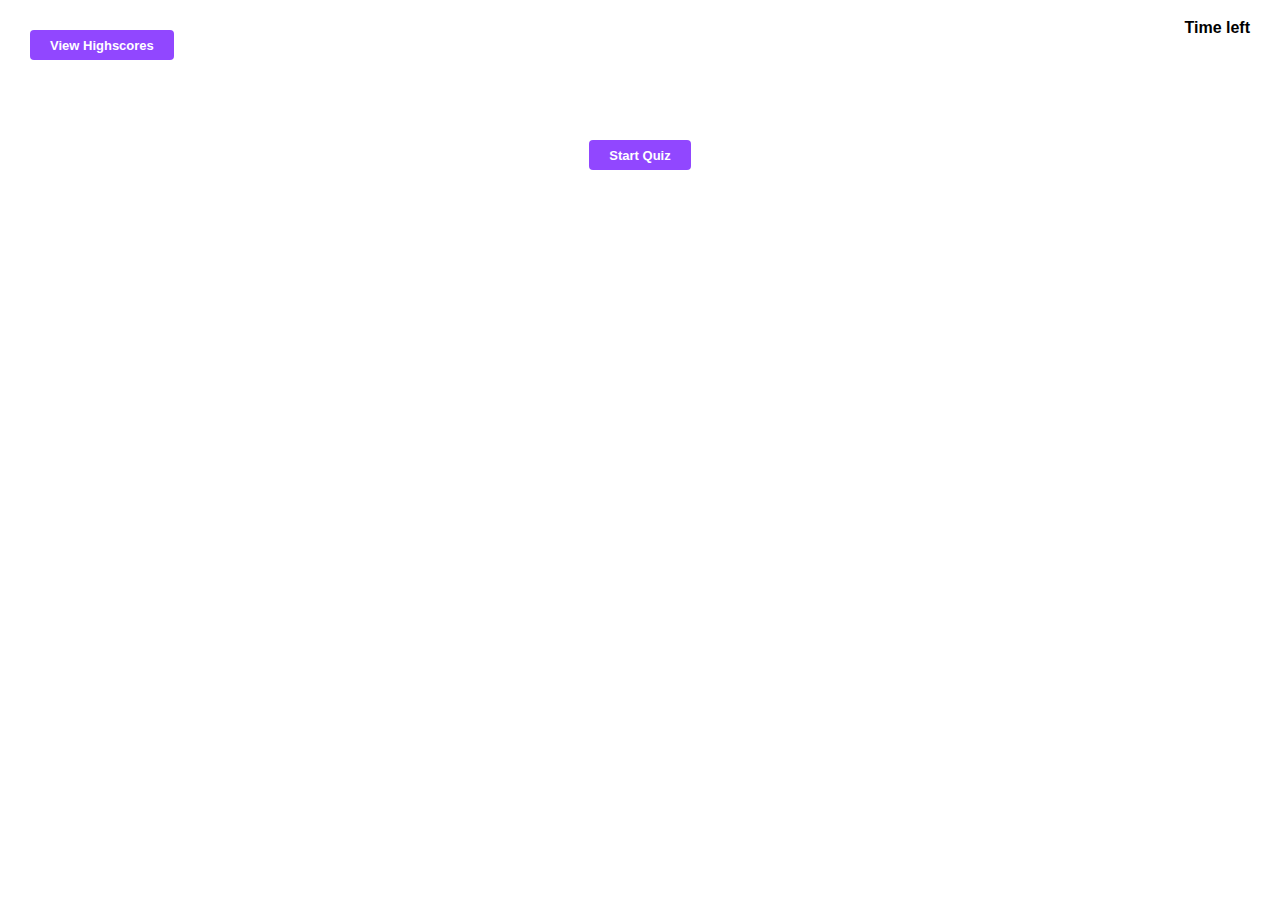
<file: index.html>
<!DOCTYPE html>
<html>

<head>
    <meta charset='utf-8'>
    <meta name='viewport' content='width=device-width, initial-scale=1'>
    <title>Friends Quiz</title>
    <link rel='stylesheet' type='text/css' media='screen' href='./Assets/css/reset.css'>
    <link rel='stylesheet' type='text/css' media='screen' href='./Assets/css/style.css'>
</head>

<body>
    <header>
        <button id="highBtn"><a href="highscores.html">View Highscores</a></button>
        <div id="timerRow">
            <h2>Time left </h2>
            <h2 id="timer"></h2>
        </div>

    </header>

    <main>

        <button class="startBtn">Start Quiz</button>
        <div id="questions">
            <h3 id="titleQuestion"></h3>
            <div id="choices"></div>
        </div>
    </main>


    <script src='./Assets/js/script.js'></script>
</body>

</html>
</file>
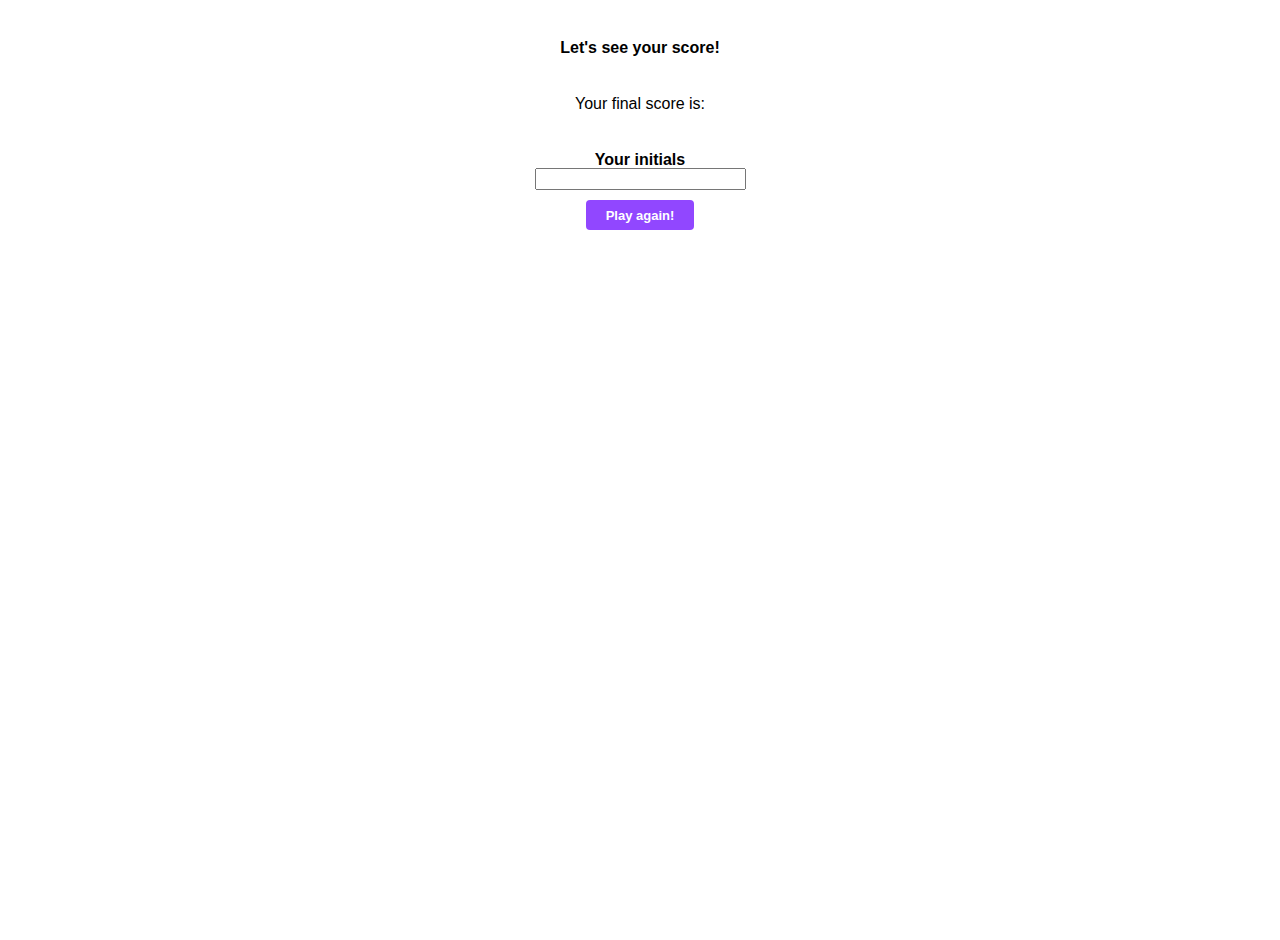
<file: highscores.html>
<!DOCTYPE html>
<html lang="en">

<head>
    <meta charset="UTF-8">
    <meta http-equiv="X-UA-Compatible" content="IE=edge">
    <meta name="viewport" content="width=device-width, initial-scale=1.0">
    <title>Highscores Page</title>
    <link rel='stylesheet' type='text/css' media='screen' href='./Assets/css/reset.css'>
    <link rel='stylesheet' type='text/css' media='screen' href='./Assets/css/style.css'>
</head>

<body>
    <main>
        <h1>Let's see your score!</h1>

    </main>
    <div id="finalScore">
        <p>Your final score is: </p>
        <h3 id="scoreHS">
        </h3>
    </div>

    <div class="container">
        <div>
            <h3>Your initials</h3><input id="initials">
        </div>
        <button id="startAgain">Play again!</button>
    </div>
    <script>
        scoreHS.innerHTML = localStorage.getItem('finalHighscore')

        var initials = document.getElementById('initials')

        localStorage.setItem('initials', scoreHS.value);

        var playAgain = document.querySelector('#startAgain');
        playAgain.addEventListener('click', goIndex)

        function goIndex() {
            alert('You want to play again?')
            window.location.href = 'index.html'
        }
    </script>

</body>

</html>
</file>
<file: Assets/css/style.css>
header {
    display: flex;
    flex-direction: row;
    justify-content: space-between;
    padding: 20px;
}

main {
    display: flex;
    justify-content: center;
    margin-top: 40px;
}

#timer {
    color: #9147ff;
    padding-left: 10px;
}

#timerRow {
    display: inline-flex;
}

button {
    margin: 10px;
    text-decoration: none;
    display: inline-block;
    outline: 0;
    border: none;
    cursor: pointer;
    font-weight: 600;
    border-radius: 4px;
    font-size: 13px;
    height: 30px;
    background-color: #9147ff;
    color: white;
    padding: 0 20px;
}

button a {
    text-decoration: none;
    color: white;
}

button:hover {
    background-color: aquamarine;
    color: black;
}

button a:hover {
    color: black;
}

#finalScore {
    display: flex;
    justify-content: center;
    margin-top: 40px;
}

.container {
    text-align: center;
    margin-top: 40px;
}
</file>
